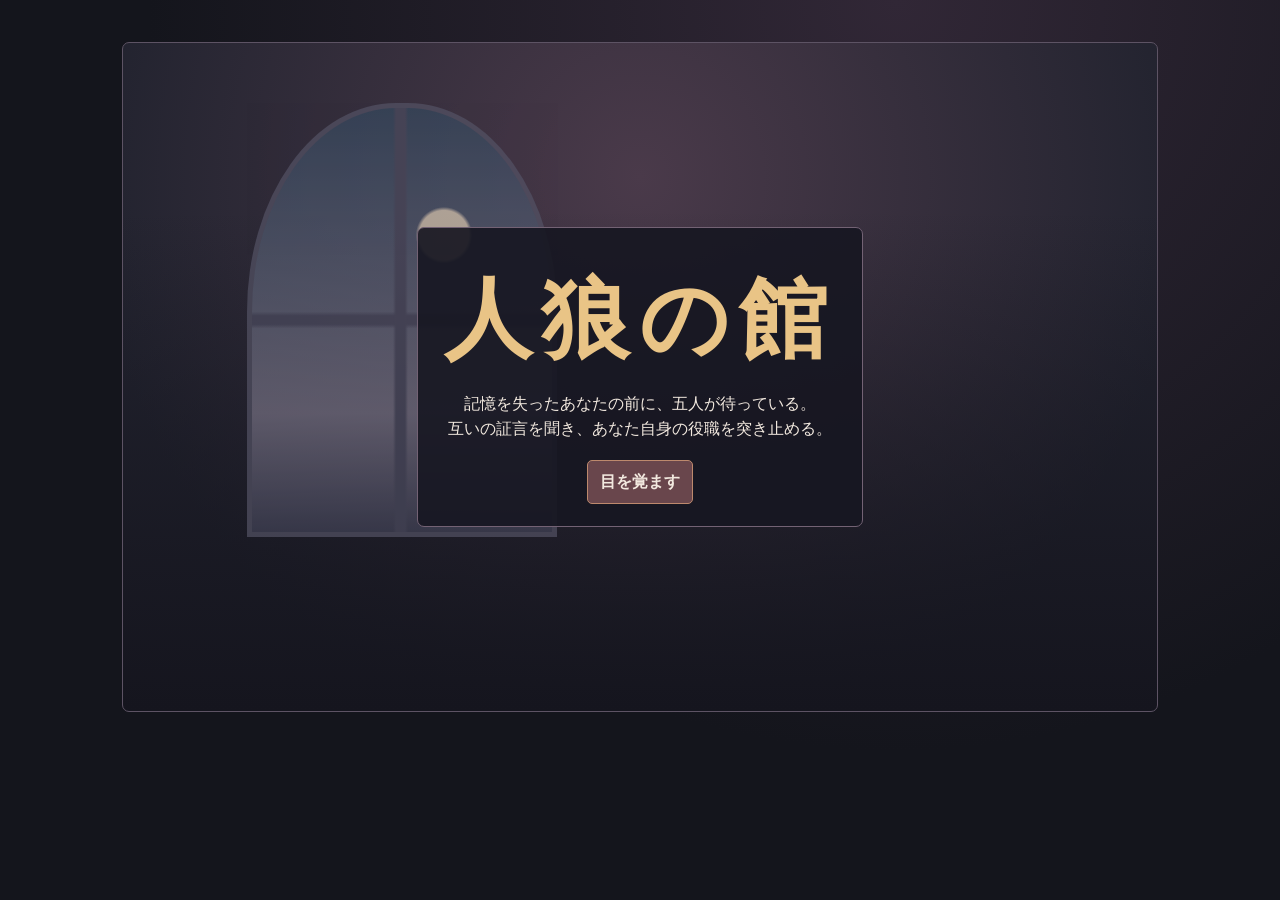
<file: index.html>
<!doctype html>
<html lang="ja">
<head>
<meta charset="utf-8">
<meta name="viewport" content="width=device-width, initial-scale=1">
<meta name="theme-color" content="#14151c">
<title>人狼の館</title>
<link rel="stylesheet" href="style.css">
<script defer src="game.js"></script>
<script defer src="ui.js"></script>
</head>
<body>
<main id="app"></main>
</body>
</html>
</file>
<file: style.css>
:root{color-scheme:dark;--bg:#14151c;--panel:#22232e;--line:#5d5364;--ink:#f2e9df;--muted:#c7bdc9;--gold:#e9c486;--blue:#9db5cf;font:16px/1.6 system-ui,sans-serif}
*{box-sizing:border-box}body{margin:0;min-height:100vh;color:var(--ink);background:radial-gradient(ellipse at 70% 0,#312736,var(--bg) 59%)}main{width:min(1120px,100%);margin:auto;padding:clamp(14px,4vw,42px)}h1,h2,h3,p{margin:0}h1,h2{font-family:"Yu Mincho","Hiragino Mincho ProN",serif}h1{letter-spacing:.11em}h2{font-size:1.55rem}button,select{font:inherit;color:var(--ink);background:#33303d;border:1px solid #78677e;border-radius:5px;padding:7px 12px;min-height:44px}button{cursor:pointer}button:hover:not(:disabled){background:#484052;border-color:var(--gold)}button:disabled{opacity:.5;cursor:default}button:focus-visible,select:focus-visible{outline:2px solid var(--gold);outline-offset:3px}.primary{background:#69464c;border-color:#bd896d;font-weight:700}.muted,small{color:var(--muted)}small{font-size:.78rem}.bar{display:flex;gap:8px 12px;align-items:center;flex-wrap:wrap;margin-bottom:16px;border-bottom:1px solid var(--line);padding-bottom:12px}.bar h1{font-size:1.4rem;margin-right:auto}.bar b{color:var(--gold)}.bar p{font-size:.9rem}
.cover,.stage{position:relative;isolation:isolate;overflow:hidden;border:1px solid var(--line);border-radius:7px;background:linear-gradient(0deg,#15151e,transparent 75%),radial-gradient(ellipse at 50% 20%,#4a3a4a,#22232f 75%)}.cover{min-height:min(670px,85vh);display:grid;place-items:center;text-align:center;padding:25px}.window{position:absolute;z-index:-1;top:9%;left:12%;width:30%;height:65%;border:5px solid #545365;border-radius:48% 48% 0 0;opacity:.7;background:radial-gradient(circle at 64% 30%,#dfd0ba 0 7%,transparent 8%),linear-gradient(90deg,transparent 47%,#4c4c60 48% 51%,transparent 52%),linear-gradient(0deg,transparent 48%,#4c4c60 49% 51%,transparent 52%),linear-gradient(#36495f,#777284 72%,#424357)}.cover-text{padding:22px 26px;background:#171721e8;border:1px solid #736274;border-radius:7px}.cover h1{font-size:clamp(2.8rem,9vw,5.5rem);color:var(--gold)}.cover button{margin-top:18px}
.interview{display:grid;grid-template-columns:1.45fr 1fr;gap:14px}.stage{--figure:#20212b;--rim:#758499;min-height:480px;display:flex;align-items:end;padding:18px}.stage-mio{--rim:#aa8c94}.stage-so{--rim:#899c89}.stage-towa{--rim:#b19b78}.stage-yui{--rim:#aa96b3}.figure{position:absolute;z-index:-1;left:50%;bottom:15%;width:clamp(180px,48%,320px);height:72%;transform:translateX(-50%);filter:drop-shadow(2px 1px 1px var(--rim))}.figure i{position:absolute;top:0;left:31%;width:40%;height:42%;border-radius:46% 51% 47% 48%;background:var(--figure)}.figure b{position:absolute;inset:35% 0 0;border-radius:40% 43% 13% 13%;background:linear-gradient(90deg,var(--figure),#292832,var(--figure))}.figure-mio i,.figure-yui i{left:29%;width:46%;height:56%;border-radius:48% 50% 35% 32%}.figure-so b{inset:33% 0 0;border-radius:24% 25% 12% 12%}.figure-towa i::after{content:"";position:absolute;left:42%;top:47%;width:59%;height:15%;border:2px solid var(--rim);border-radius:4px}.figure-ren i::after{content:"";position:absolute;inset:0 0 auto -8%;height:46%;background:#181821;border-radius:56% 60% 24% 45%}.figure-yui b::after{content:"";position:absolute;top:53%;right:15%;width:18%;height:20%;border:3px solid #7d6558;background:#ceb17e;border-radius:9px;box-shadow:0 0 18px #c2a57266}
.dialogue{width:100%;min-height:112px;padding:12px 15px;border:1px solid #827189;border-radius:5px;background:#191923f2}.dialogue h2{color:var(--gold);margin-bottom:4px}.dialogue small{margin-left:12px}.questions,.panel{padding:clamp(13px,3vw,24px);border:1px solid var(--line);border-radius:7px;background:var(--panel)}.choices{display:grid;gap:7px;margin:10px 0}.choices button{text-align:left;display:flex;align-items:center;justify-content:space-between;gap:8px}.choices small{white-space:nowrap}.questions .primary{margin-top:12px}.panel p,.panel h3{margin:8px 0}.panel ul,.panel ol{padding-left:24px}.panel li+li{margin-top:5px}.panel button+button{margin-left:8px}.notebook{display:grid;grid-template-columns:repeat(2,minmax(0,1fr));gap:10px;margin-top:12px}.notebook article{border:1px solid var(--line);padding:12px;border-radius:5px;background:#1d1e28}.notebook h3{color:var(--gold);margin-top:0}.notebook dd{margin:3px 0 8px 12px;color:var(--muted)}.notebook dt{font-weight:600}.verdict-fields{display:grid;grid-template-columns:repeat(2,minmax(0,1fr));gap:10px;margin:15px 0}.verdict-fields select{display:block;width:100%}.win h2{color:var(--gold)}.loss h2{color:#f3aeb3}#form-message{color:#f3aeb3}#rules{margin-bottom:12px}
@media(max-width:730px){.interview{grid-template-columns:1fr}.stage{min-height:340px}.figure{width:clamp(165px,42%,240px)}.bar h1{margin-right:0}.bar p{flex:1}.stage{padding:10px}.dialogue{min-height:100px}}@media(max-width:480px){.notebook,.verdict-fields{grid-template-columns:1fr}.cover-text{padding:16px}.bar button{padding-inline:8px}}
.case-list{display:grid;gap:8px;margin:12px 0}.case-list button{margin-left:0!important;text-align:left}.case-list small{display:block}.public-record{margin:0 0 12px;padding:8px 12px;border-left:3px solid var(--gold);background:var(--panel);color:var(--gold)}
</file>
